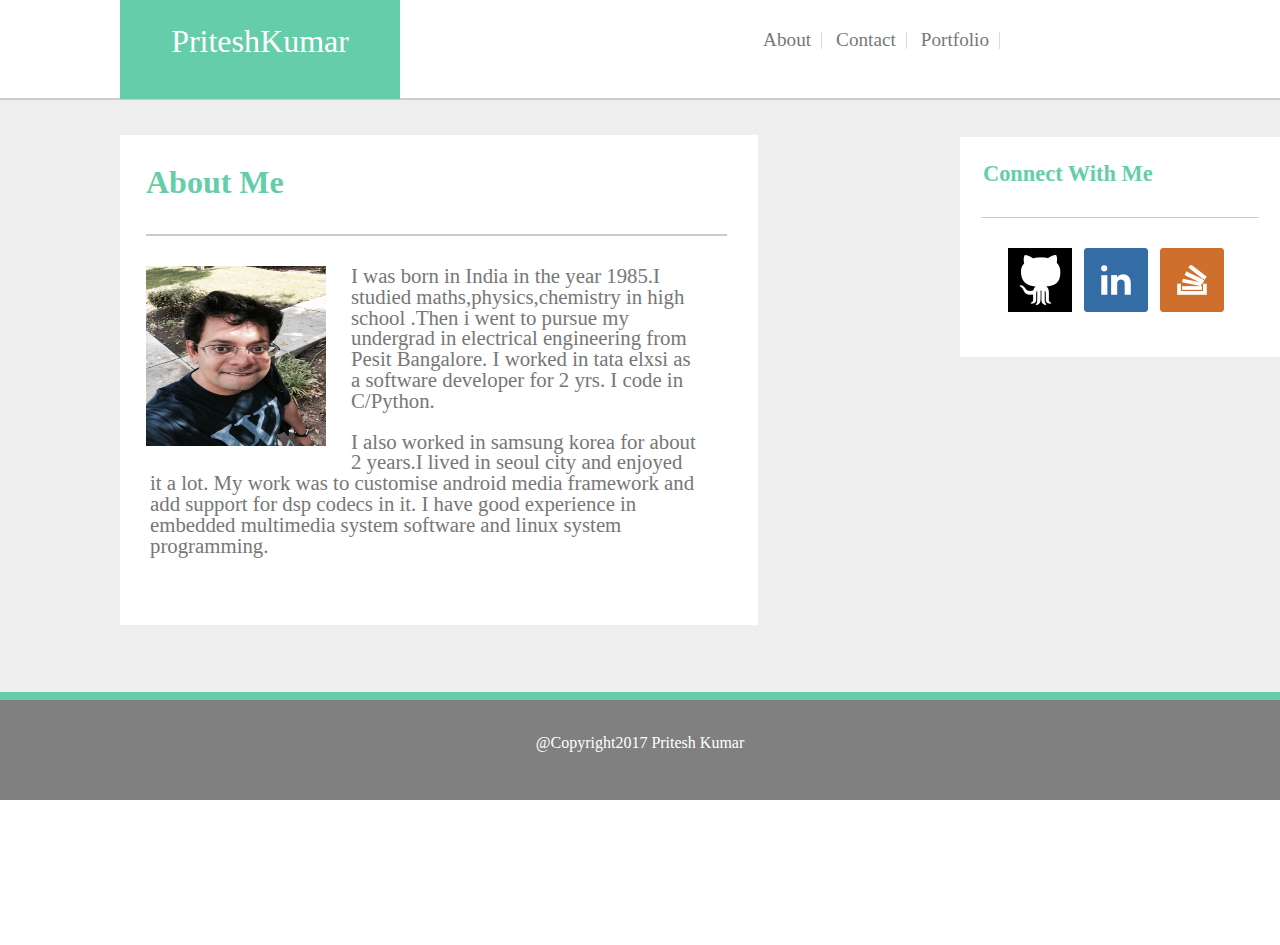
<file: index.html>
<!doctype html>
<html>
<head>
<title>PriteshPortfolio</title>
<link rel="stylesheet" href="assets/reset.css" type="text/css">
<link rel="stylesheet" href="assets/style.css" type="text/css">
</head>
<body>
<header>
<h1 id="hp">PriteshKumar</h1>
<nav>
<ul>
<li><a href="about.html">About</a></li>
<li><a href="contact.html">Contact</a></li>
<li><a href="portfolio.html">Portfolio</a></li>
</ul>
</nav>
</header>
<div id="cdiv">
<section id="full">
<article id="sarticle">
<h1 id="ah" style="color:#66CDAA">About Me</h1>
<img id="imd" src="Images/mysnap.jpg" />
<p id="p2">I was born in India in the year 1985.I studied maths,physics,chemistry in high school
.Then i went to pursue my undergrad in electrical engineering from Pesit Bangalore. I worked in tata elxsi as a software
developer for 2 yrs. I code in C/Python.
</p>
<p id="p3">
I also worked in samsung korea for about 2 years.I lived in seoul city and enjoyed it a lot. 
My work was to customise android media framework and add support for dsp codecs in it. 
I have good experience in embedded multimedia system software and linux system programming.
</p>
</article>
</section>
<aside id="aprof">
<h1 id="ph1">Connect With Me</h1>
<div id="profim">
<a href="https://github.com/priteshkumar"><img class="prim" src="Images/github.png"></a>
<a href="https://github.com/priteshkumar"><img class="prim" src="Images/linkedin.png"></a>
<a href="https://github.com/priteshkumar"><img class="prim" src="Images/stackoverflow.png"></a>
</div>
</aside>
</div>
<footer>@Copyright2017 Pritesh Kumar</footer>
</body>
</html>
</file>
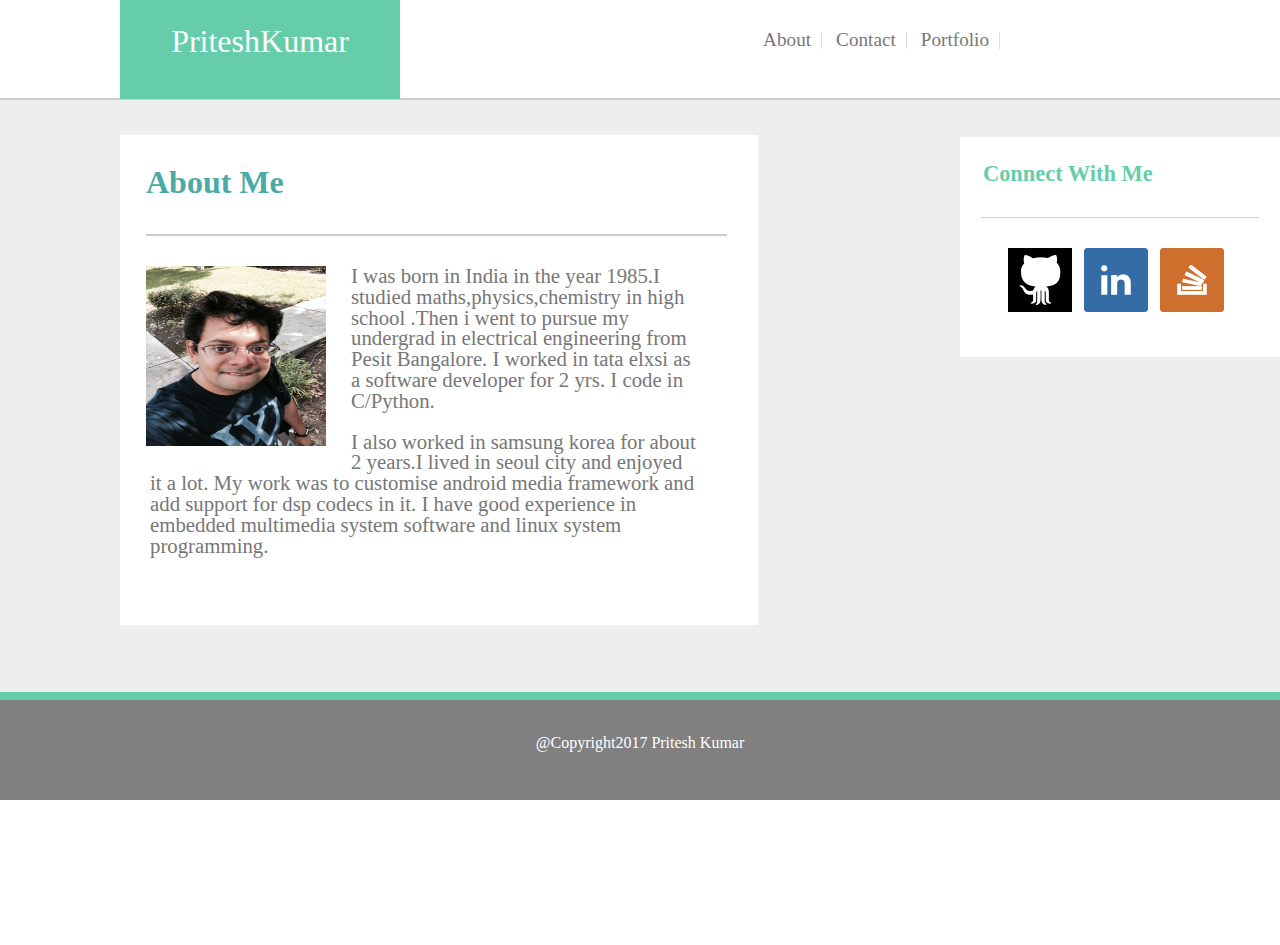
<file: about.html>
<!doctype html>
<html>
<head>
<title>PriteshPortfolio</title>
<link rel="stylesheet" href="assets/reset.css" type="text/css">
<link rel="stylesheet" href="assets/style.css" type="text/css">
</head>
<body>
<header>
<h1 id="hp">PriteshKumar</h1>
<nav>
<ul>
<li><a href="about.html">About</a></li>
<li><a href="contact.html">Contact</a></li>
<li><a href="portfolio.html">Portfolio</a></li>
</ul>
</nav>
</header>
<div id="cdiv">
<section id="full">
<article id="sarticle">
<h1 id="ah" style="color:#4aaaa5">About Me</h1>
<img id="imd" src="Images/mysnap.jpg" />
<p id="p2">I was born in India in the year 1985.I studied maths,physics,chemistry in high school
.Then i went to pursue my undergrad in electrical engineering from Pesit Bangalore. I worked in tata elxsi as a software
developer for 2 yrs. I code in C/Python.
</p>
<p id="p3">
I also worked in samsung korea for about 2 years.I lived in seoul city and enjoyed it a lot. 
My work was to customise android media framework and add support for dsp codecs in it. 
I have good experience in embedded multimedia system software and linux system programming.
</p>
</article>
</section>
<aside id="aprof">
<h1 id="ph1">Connect With Me</h1>
<div id="profim">
<a href="https://github.com/priteshkumar"><img class="prim" src="Images/github.png"></a>
<a href="https://www.linkedin.com/in/pritesh-singh-0053a21a"><img class="prim" src="Images/linkedin.png"></a>
<a href="https://stackoverflow.com/users/8418862/mavpks?tab=profile"><img class="prim" src="Images/stackoverflow.png"></a>
</div>
</aside>
</div>
<footer>@Copyright2017 Pritesh Kumar</footer>
</body>
</html>
</file>
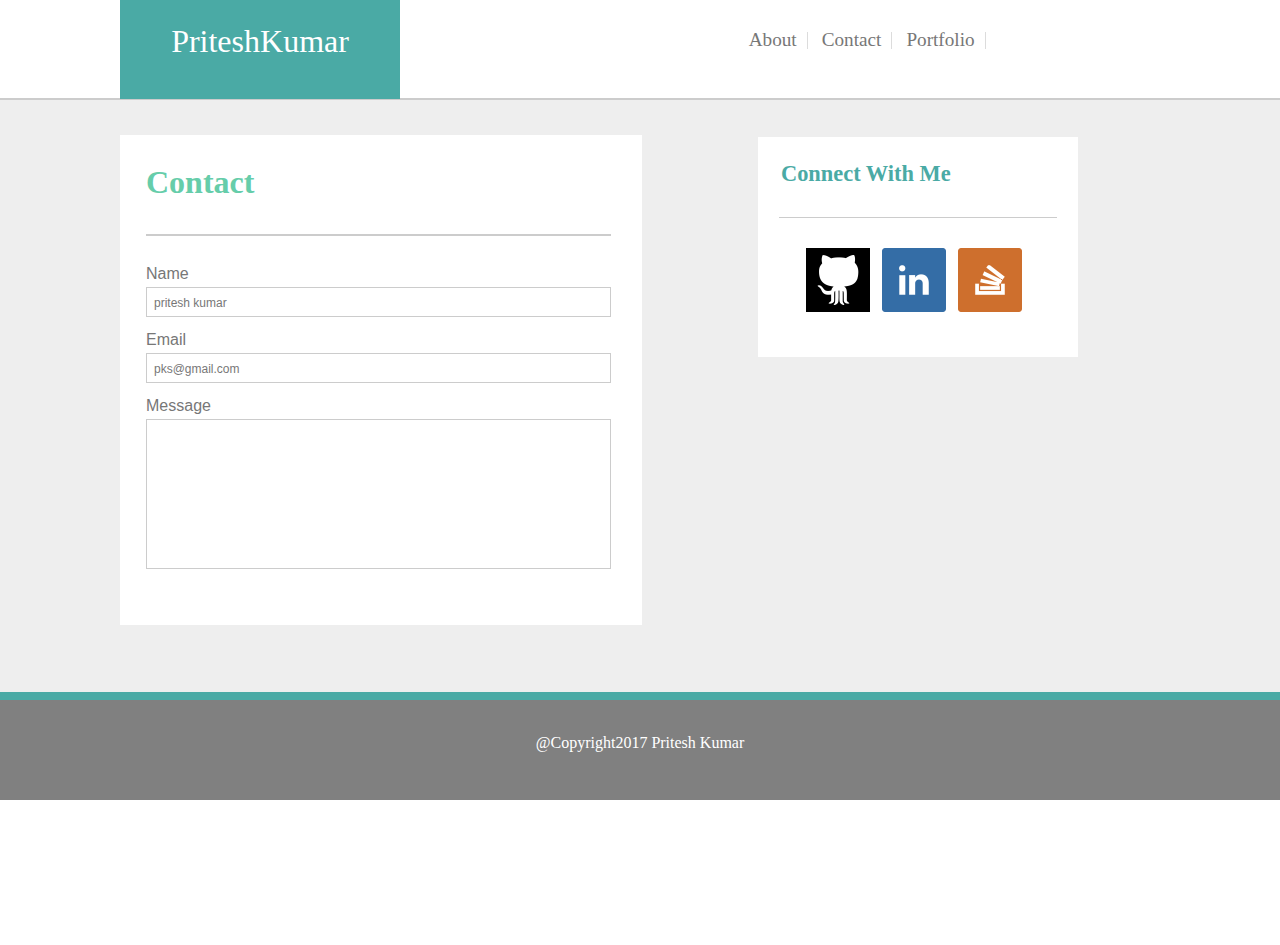
<file: contact.html>
<!doctype html>
<html>
<head>
<title>PriteshPortfolio</title>
<link rel="stylesheet" href="assets/reset.css" type="text/css">
<link rel="stylesheet" href="assets/contact.css" type="text/css">
</head>
	<body>
		<header>
		<h1 id="hp">PriteshKumar</h1>
		<nav>
		<ul>
		<li><a href="about.html">About</a></li>
		<li><a href="contact.html">Contact</a></li>
		<li><a href="portfolio.html">Portfolio</a></li>
		</ul>
		</nav>
		</header>
	<div id="cdiv">
	<section id="full">
	<h1 id="ah" style="color:#66CDAA">Contact</h1>
	<form id="sform">
	<div class="frmcontrol">
    <label for="name" id="labname">Name</label><br/>
    <input type="text" class="frmip" id="name" name="name" placeholder="pritesh kumar" />
    </div>
    <div class="frmcontrol">
    <label for="email" id="labemail">Email</label><br/>
    <input type="email" class="frmip" id="email" name="email" placeholder="pks@gmail.com" />
    </div>
    <div class="frmcontrol">
    <label for="textarea" id="labtextarea">Message</label><br/>
    <input type="textarea" class="frmip" id="textarea" name="textarea" />
    </div>
	</form>
	</section>
	<aside id="aprof">
	<h1 id="ph1">Connect With Me</h1>
	<div id="profim">
	<a href="https://github.com/priteshkumar"><img class="prim" src="Images/github.png"></a>
	<a href="https://github.com/priteshkumar"><img class="prim" src="Images/linkedin.png"></a>
	<a href="https://github.com/priteshkumar"><img class="prim" src="Images/stackoverflow.png"></a>
	</div>
	</aside>
	</div>
	<footer>@Copyright2017 Pritesh Kumar</footer>
	</body>
</html>
</file>
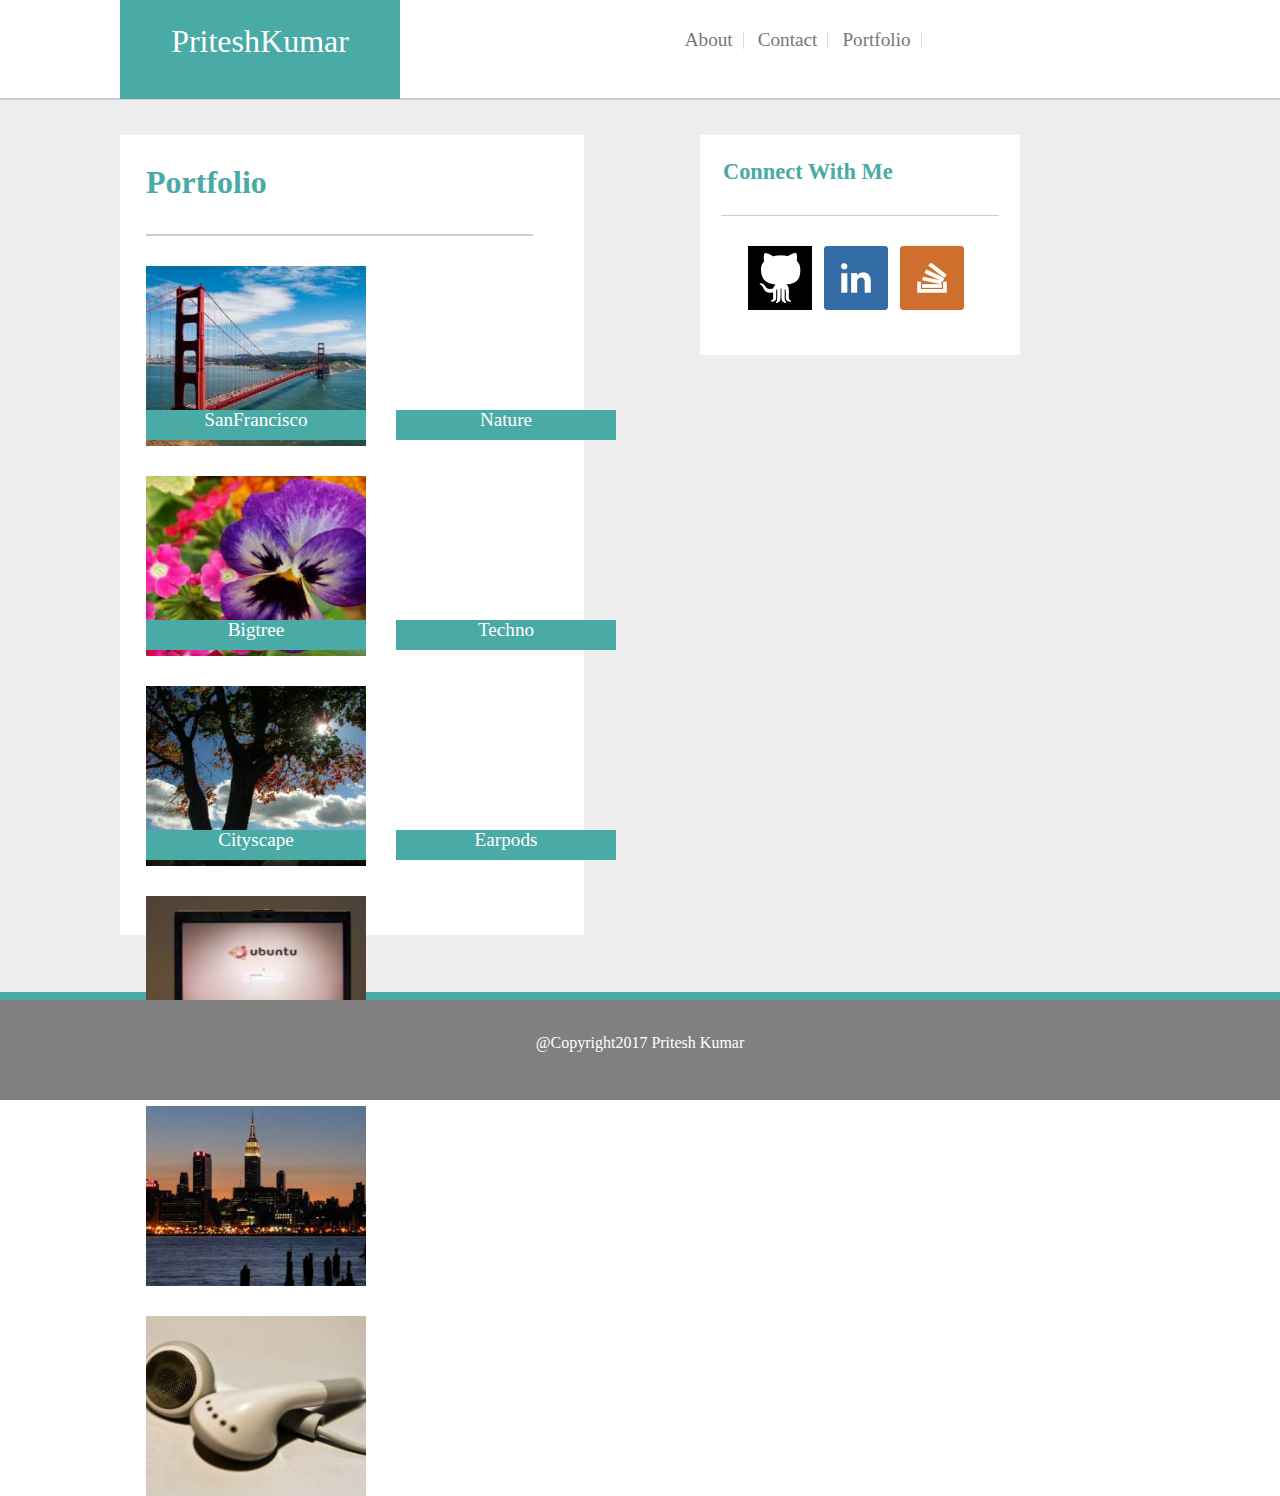
<file: portfolio.html>
<!doctype html>
<html>
<head>
<title>PriteshPortfolio</title>
<link rel="stylesheet" href="assets/reset.css" type="text/css">
<link rel="stylesheet" href="assets/newp.css" type="text/css">
</head>
	<body>
		<header>
		<h1 id="hp">PriteshKumar</h1>
		<nav>
		<ul>
		<li><a href="about.html">About</a></li>
		<li><a href="contact.html">Contact</a></li>
		<li><a href="portfolio.html">Portfolio</a></li>
		</ul>
		</nav>
		</header>
	<div id="cdiv">
	<section id="full">
	<h1 id="ah" style="color:#4aaaa5">Portfolio</h1>
    <div id="imdiv">
    <div class="idiv"><img src="Images/sfo.jpg"><div class="caldiv">SanFrancisco</div><div class="cardiv">Nature</div><img src="Images/nature1.jpg"></div>
    <div class="idiv"><img src="Images/tree.jpg"><div class="caldiv2">Bigtree</div><div class="cardiv2">Techno</div><img src="Images/t1.jpg"></div>
    <div class="idiv"><img src="Images/city.jpg"><div class="caldiv3">Cityscape</div><div class="cardiv3">Earpods</div><img src="Images/t2.jpg"><div>
    </div>
	</section>
	<aside id="aprof">
	<h1 id="ph1">Connect With Me</h1>
	<div id="profim">
	<a href="https://github.com/priteshkumar"><img class="prim" src="Images/github.png"></a>
	<a href="https://www.linkedin.com/in/pritesh-singh-0053a21a"><img class="prim" src="Images/linkedin.png"></a>
	<a href="https://stackoverflow.com/users/8418862/mavpks?tab=profile"><img class="prim" src="Images/stackoverflow.png"></a>
	</div>
	</aside>
	</div>
	<footer>@Copyright2017 Pritesh Kumar</footer>
	</body>
</html>
</file>
<file: assets/style.css>
* {
  box-sizing: border-box;
  text-align: center;
}

body{
	width:100%;
	margin-top:0px;
	margin-bottom:0px;
	padding-top:0px;
	padding-bottom:0px;
}

header{
	width:100%;
	height:100px;
	margin-top:0px;
    background-color: #ffffff;
    font-family: 'Georgia', Times, serif;
    border-bottom:2px solid #cccccc;
    margin-bottom:0px;

}

#hp{
	width:280px;
	float:left;
	height:99px;
	font-size:2em;
	margin-top:0px;
	padding:25px 20px;
	margin-left:120px;
	color:white;
	background:#66CDAA;
	font-family: 'Georgia', Times, serif;
    margin-bottom:0px;

}

nav{
	float:right;
	display: inline-block;
	margin-top:30px;
	margin-bottom:25px;
	margin-right:280px;

}

ul{
	display:inline;
}

ul li{
	
	display:inline;
	border-right:1px solid white;
	padding-right:10px;
	padding-left:10px;
	border-right:1px solid #DCDCDC;
}

li a{
	color:#777777;
	text-decoration: none;
	font-size:1.2em;
}
li :nth-of-type(2){
	border:-right:none;
}
#cdiv{
	width:100%;
	background: #eee;
	height:600px;
	margin-top:0px;
	padding-top: 35px;
	padding-left:120px;
	border-bottom:8px solid #66CDAA;
}
#full{
	float:left;
	width:55%;
	background:white;
	height:490px;
	padding:30px;
	padding-left:25px;
	margin-left:10px 20px 10px 120px;
	border:1px solid white;
}

#imd{
	width:180px;
	height:180px;
	float:left;
	margin-right:25px;
	margin-bottom:10px;
	
}
#sarticle{
	
}

#ah{
	width:100%;
	height:70px;
	margin-top:0px;
    background-color: #ffffff;
    font-family: 'Georgia', Times, serif;
    border-bottom:2px solid #cccccc;
    margin-bottom:30px;
	font-size:2em;
	font-weight:bold;
	text-align: left;
	float:left;
}

p{
	font-size:1.3em;
	color:#777777;
	align:justify;
	
}

#p2{
	width:550px;
	padding-left:20px;
	text-align: left;
	
}
#p3{
	
	width:550px;
	padding-left:4px;
	text-align: left;
	padding-top:20px;
	padding-bottom:15px;
	
}
#aprof{
	float:left;
	width:320px;
	height:220px;
	background: white;
	margin-left:840px;
	padding-left:20px;
	padding-right: 20px;
	border:1px solid white;
	position:relative;
	top:-488px;
	margin-bottom:0px;
}
#ph1{
	width:100%;
	float:left;
	height:80px;
	text-align: left;
	font-size:1.4em;
	font-weight:bold;
	margin-top:0px;
	padding:25px;
	padding-left:2px;
	color:#66CDAA;
	border-bottom:1px solid #cccccc;
	font-family: 'Georgia', Times, serif;
    margin-bottom:20px;
}
footer{
	position:relative;
	top:-145px;
	width:100%;
	clear:both;
	text-align: center;
	height:100px;
	color:white;
	background: grey;
	padding-top:35px;
	margin-top:0px;
}
#profim{
	clear:both;
	width:100%;
	padding-left:0px;
	margin-top:10px;
	padding-top:10px;
	margin-left:0px;
}

.prim{
	margin-right:8px;
}
</file>
<file: assets/contact.css>
* {
  box-sizing: border-box;
  text-align: center;
}

body{
	width:100%;
	margin-top:0px;
	margin-bottom:0px;
	padding-top:0px;
	padding-bottom:0px;
}

header{
	width:100%;
	height:100px;
	margin-top:0px;
    background-color: #ffffff;
    font-family: 'Georgia', Times, serif;
    border-bottom:2px solid #cccccc;
    margin-bottom:0px;

}

#hp{
	width:280px;
	float:left;
	height:99px;
	font-size:2em;
	margin-top:0px;
	padding:25px 20px;
	margin-left:120px;
	color:white;
	background:#4aaaa5;
	font-family: 'Georgia', Times, serif;
    margin-bottom:0px;

}

nav{
	float:right;
	display: inline-block;
	margin-top:30px;
	margin-bottom:25px;
	margin-right:23%;

}

ul{
	display:inline;
}

ul li{
	
	display:inline;
	border-right:1px solid white;
	padding-right:10px;
	padding-left:10px;
	border-right:1px solid #DCDCDC;
}

li a{
	color:#777777;
	text-decoration: none;
	font-size:1.2em;
}
li :nth-of-type(2){
	border:-right:none;
}
#cdiv{
	width:100%;
	background: #eee;
	height:600px;
	margin-top:0px;
	padding-top: 35px;
	padding-left:120px;
	border-bottom:8px solid #4aaaa5;
}
#full{
	float:left;
	width:45%;
	background:white;
	height:490px;
	padding:30px;
	padding-left:25px;
	margin-left:10px 20px 10px 120px;
	border:1px solid white;
}
#sform{
    width:100%;
    float:left;
    text-align: left;
}
.frmcontrol{
	text-align: left;
	margin-bottom:15px;
	font-size:1em;
	color:#777777;
	font-family: 'Arial', 'Helvetica Neue', Helvetica, sans-serif;

}

.frmip{
	width:100%;
	height:30px;
	margin-top:5px;
	text-align: left;
	border:1px solid #cccccc;
}

::placeholder{
	padding-left:5px;
    color:#777777;
    font-size:.9em;
}

#textarea{
	height:150px;
}
#ah{
	width:100%;
	height:70px;
	margin-top:0px;
    background-color: #ffffff;
    font-family: 'Georgia', Times, serif;
    border-bottom:2px solid #cccccc;
    margin-bottom:30px;
	font-size:2em;
	font-weight:bold;
	text-align: left;
	float:left;
}


#aprof{
	float:left;
	width:320px;
	height:220px;
	background: white;
	margin-left:55%;
	padding-left:20px;
	padding-right: 20px;
	border:1px solid white;
	position:relative;
	top:-488px;
	margin-bottom:0px;
}
#ph1{
	width:100%;
	float:left;
	height:80px;
	text-align: left;
	font-size:1.4em;
	font-weight:bold;
	margin-top:0px;
	padding:25px;
	padding-left:2px;
	color:#4aaaa5;
	border-bottom:1px solid #cccccc;
	font-family: 'Georgia', Times, serif;
    margin-bottom:20px;
}
footer{
	position:relative;
	top:-145px;
	width:100%;
	clear:both;
	text-align: center;
	height:100px;
	color:white;
	background: grey;
	padding-top:35px;
	margin-top:0px;
}
#profim{
	clear:both;
	width:100%;
	padding-left:0px;
	margin-top:10px;
	padding-top:10px;
	margin-left:0px;
}

.prim{
	margin-right:8px;
}
</file>
<file: assets/newp.css>
* {
  box-sizing: border-box;
  text-align: center;
}

body{
	width:100%;
	margin-top:0px;
	margin-bottom:0px;
	padding-top:0px;
	padding-bottom:0px;
	height:100%;
}

header{
	width:100%;
	height:100px;
	margin-top:0px;
    background-color: #ffffff;
    font-family: 'Georgia', Times, serif;
    border-bottom:2px solid #cccccc;
    margin-bottom:0px;

}

#hp{
	width:280px;
	float:left;
	height:99px;
	font-size:2em;
	margin-top:0px;
	padding:25px 20px;
	margin-left:120px;
	color:white;
	background:#4aaaa5;
	font-family: 'Georgia', Times, serif;
    margin-bottom:0px;

}

nav{
	float:right;
	display: inline-block;
	margin-top:30px;
	margin-bottom:25px;
	margin-right:28%;

}

ul{
	display:inline;
}

ul li{
	
	display:inline;
	border-right:1px solid white;
	padding-right:10px;
	padding-left:10px;
	border-right:1px solid #DCDCDC;
}

li a{
	color:#777777;
	text-decoration: none;
	font-size:1.2em;
}
li :nth-of-type(2){
	border:-right:none;
}
#cdiv{
	width:100%;
	background: #eee;
	height:900px;
	margin-top:0px;
	padding-top: 35px;
	padding-left:120px;
	border-bottom:8px solid #4aaaa5;
}
#full{
	float:left;
	width:40%;
	background:white;
	height:800px;
	padding:30px;
	padding-left:25px;
	margin-left:10px 20px 10px 120px;
	border:1px solid white;
}
#ah{
	width:95%;
	height:70px;
	margin-top:0px;
    background-color: #ffffff;
    font-family: 'Georgia', Times, serif;
    border-bottom:2px solid #cccccc;
    margin-bottom:30px;;
	font-size:2em;
	font-weight:bold;
	text-align: left;
	float:left;
}
.idiv{
	
	clear:both;
	width:100%;

}
.caldiv{
	width:220px;
	height:30px;
	float:left;
	position:absolute;
	top:410px;
	color:white;
	font-size: 1.2em;
	background-color:#4aaaa5;
}

.cardiv{
	width:220px;
	height:30px;
	float:left;
	position:absolute;
	left:396px;
	top:410px;
	color:white;
	font-size: 1.2em;
	background-color:#4aaaa5;
}
.caldiv2{
	width:220px;
	height:30px;
	float:left;
	position:absolute;
	top:620px;
	color:white;
	font-size: 1.2em;
	background-color:#4aaaa5;
}

.cardiv2{
	width:220px;
	height:30px;
	float:left;
	position:absolute;
	left:396px;
	top:620px;
	color:white;
	font-size: 1.2em;
	background-color:#4aaaa5;
}
.caldiv3{
	width:220px;
	height:30px;
	float:left;
	position:absolute;
	top:830px;
	color:white;
	font-size: 1.2em;
	background-color:#4aaaa5;}

.cardiv3{
	width:220px;
	height:30px;
	float:left;
	position:absolute;
	left:396px;
	top:830px;
	color:white;
	font-size: 1.2em;
	background-color:#4aaaa5;
}
.idiv img{
	float:left;
	width: 220px;
	height: 180px;
	margin-right:30px;
	margin-bottom:30px;

}
#aprof{
	float:left;
	width:320px;
	height:220px;
	background: white;
	margin-left:50%;
	padding-left:20px;
	padding-right: 20px;
	border:1px solid white;
	position:relative;
	top:-800px;
	margin-bottom:0px;
}
#ph1{
	width:100%;
	float:left;
	height:80px;
	text-align: left;
	font-size:1.4em;
	font-weight:bold;
	margin-top:0px;
	padding:25px;
	padding-left:2px;
	color:#4aaaa5;
	border-bottom:1px solid #cccccc;
	font-family: 'Georgia', Times, serif;
    margin-bottom:20px;
}
footer{
	position:relative;
	top:-155px;
	width:100%;
	clear:both;
	text-align: center;
	height:100px;
	color:white;
	background: grey;
	padding-top:35px;
	margin-top:0px;
}
#profim{
	clear:both;
	width:100%;
	padding-left:0px;
	margin-top:10px;
	padding-top:10px;
	margin-left:0px;
}

.prim{
	margin-right:8px;
}
</file>
